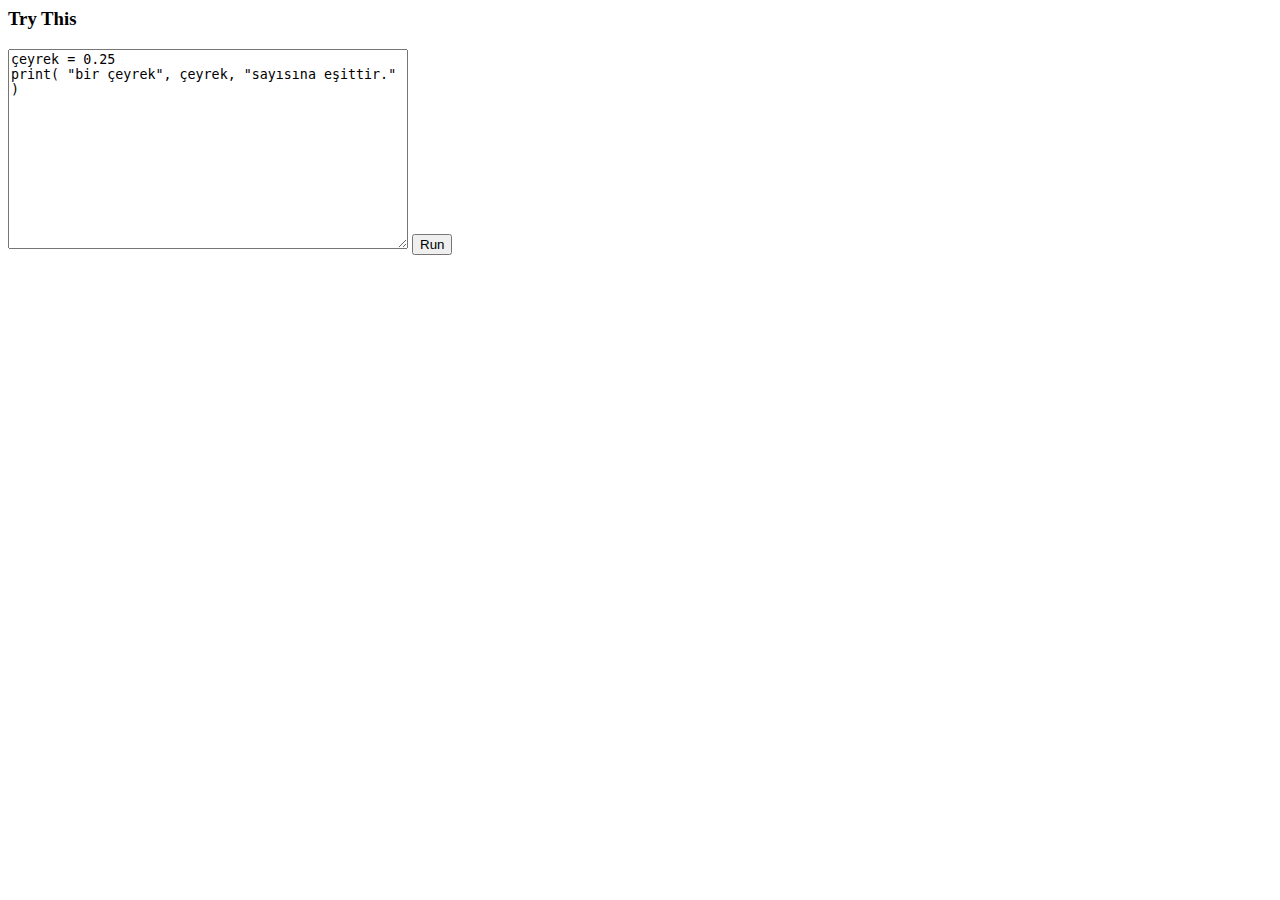
<file: app/test-skulpt-console.html>
<html>
<head>

<meta charset="utf8">
<script src="skulpt.js" type="text/javascript"></script> 
<script src="https://skulpt.org/js/skulpt-stdlib.js" type="text/javascript"></script> 

</head>

<body>
<script type="text/javascript">


/**
 * @param {Object}
 */
function Program(files,options){
  let program = {
    response: "",
    onData  : function(){},
    onError : function(){},
    onEnd   : function(){}
  }
  function run(code){
  
  } 
  return program
}



function Python_Skulpt_Terminal(files,options={}){
  // TODO: import Module May BE
  let program = {
    response: "",
    onData  : function(e){console.log("PROGRAM::onData("+JSON.stringify(e)+")")} ,
    onError : function(e){console.log("PROGRAM::onError("+JSON.stringify(e)+")")} ,
    onEnd   : function(e){console.log("PROGRAM::onEnd("+JSON.stringify(e)+")")} ,
  }
  function run(code){    
    function builtinRead(x){
      if (Sk.builtinFiles === undefined || Sk.builtinFiles["files"][x] === undefined)
        throw "File not found: '" + x + "'";
      return Sk.builtinFiles["files"][x];
    }
    Sk.configure({
      output:function(e){program.response+=e;program.onData(e)},
      read: builtinRead,
      //__future__: Sk.python3
    });
    Sk.python2.print_function = true
    Sk.inputfunTakesPrompt = true
      Sk.importMainWithBody("<stdin>",false,code);
      program.onEnd(program.response)
    try {
    } catch (e) {
      program.onError(e)
    }
  }

  setTimeout((res)=>{
    run(files["main.py"])
  },10)
  return program;
}


function outf(text) {
  console.log(text)
  var mypre = document.getElementById("output");
  mypre.innerHTML = mypre.innerHTML + text;
}

 
function runit() {
  var prog = document.getElementById("yourcode").value;
  var mypre = document.getElementById("output");
  mypre.innerHTML = '';
  program = Python_Skulpt_Terminal({
    "main.py":prog
  })
  program.onData = outf
}
</script>
<h3>Try This</h3>
<form>
  
<textarea edit_id="eta_5" id="yourcode" style="width:400px;height:200px">
çeyrek = 0.25
print( "bir çeyrek", çeyrek, "sayısına eşittir." )
</textarea>
<button onclick="runit()" type="button">Run</button>
</form>

<pre id="output"></pre>

</body>
</html>
</file>
